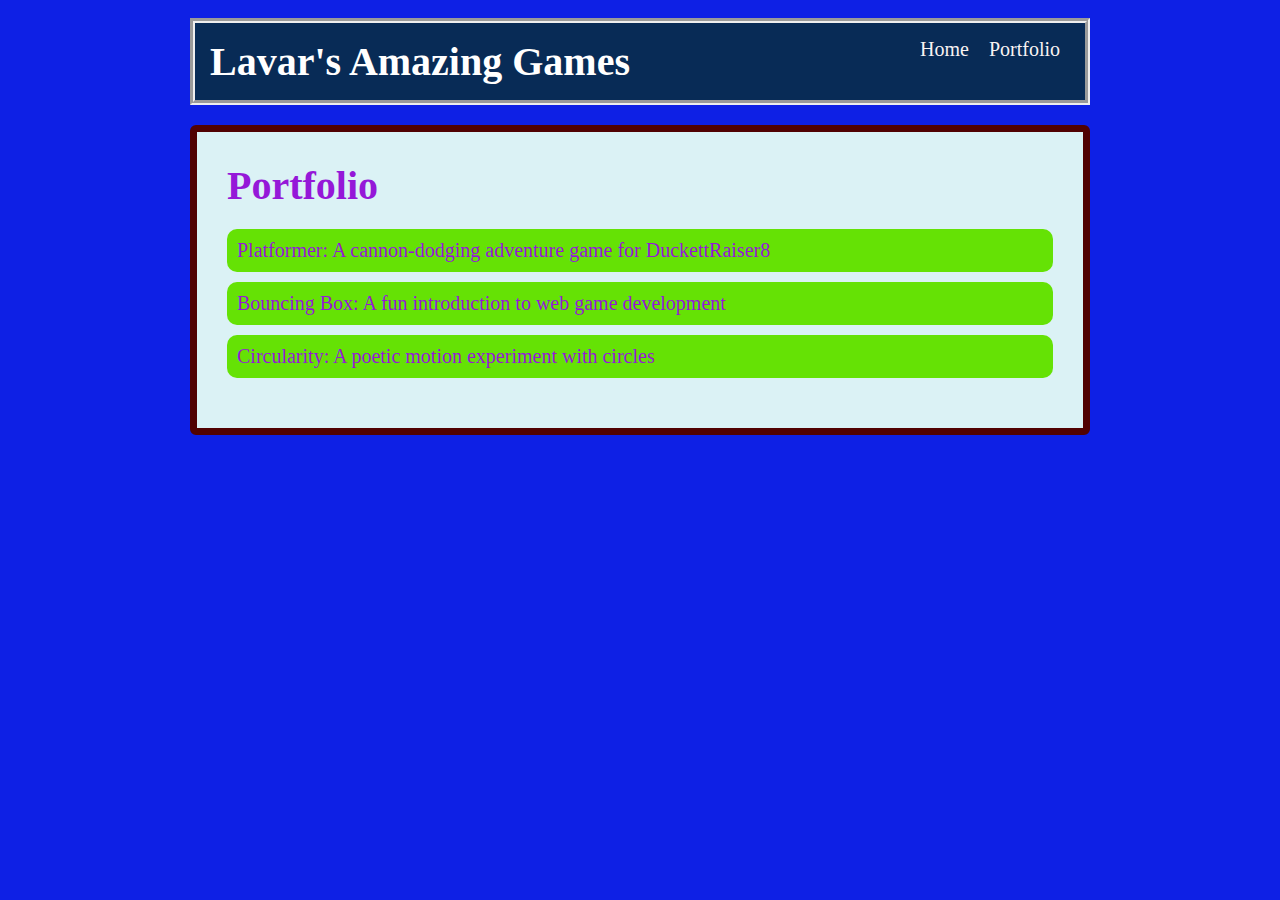
<file: portfolio.html>
<!DOCTYPE html>
<html>
  <head>
    <title> Lavar Duckett's Website </title>
    <link rel="stylesheet" href="style.css" />
  </head>

  <body>
    <!-- All content goes here -->
    <div id="all-contents">
      <nav>
        <h1> Lavar's Amazing Games </h1>
        <ul id="nav-ul">
            <li class="nav-li">
                <a href="index.html">Home</a>
            </li>
            <li class="nav-li">
                <a href="portfolio.html">Portfolio</a>
            </li>
        </ul>
      </nav>

      <main>
        <div class="content">
            <h1>Portfolio</h1>
            <ul id="portfolio">
                <li>
                    <a href="fsd-projects/platformer/">Platformer: A cannon-dodging adventure game for DuckettRaiser8</a>
                </li>
                <li>
                    <a href="fsd-projects/bouncing-box/">Bouncing Box: A fun introduction to web game development</a>
                </li>
                <li>
                    <a href="fsd-projects/circularity/">Circularity: A poetic motion experiment with circles</a>
                </li>
            </ul>
        </div>
      </main>
    </div>
  </body>
</html>
</file>
<file: style.css>
body {
    background: rgb(14, 32, 229);
    color: rgb(149, 24, 216);
    padding: 10px;
    font-family: 'Times New Roman', Times, serif;
    font-size: 20px;
}

#all-contents {
    max-width: 900px;
    margin: auto;
}

/* navigation menu */
nav {
    background: rgb(8, 43, 86);
    margin-bottom: 20px auto;
    display: flex;
    padding: 15px;
    border-style: groove;
    border-width: 5px;

}

h1 {
    display: flex;
    align-items: center;
    color: #ffffff;
    flex: 1;
    margin: 0;
}

#nav-ul {
    list-style-type: none;
    margin: 0;
    padding: 0;
    display: flex;
}

.nav-li {
    display: inline-block;
    padding: 0 10px;
}

a {
    text-decoration: none;
    color: #f8f3f3;
}

/* main container area beneath menu */
main {
    background: rgb(219, 242, 245);
    display: flex;
    margin-top: 20px;
    border: 7px solid rgb(81, 2, 2);
    border-radius: 6px;
    padding: 10px;
}

.sidebar {
    margin-right: 25px;
    padding: 10px;
}

.sidebar-img {
    width: 250px;
    height: 200px;
    border-style: solid;
    border-width: 4px;
    border-color: rgba(255, 255, 255, 0.577)


}

.content {
    flex: 1;
    padding: 20px;
}

/* interests section styles */
#interests {
    border: 4px rgb(255, 255, 255) solid;
    border-radius: 3px;
    padding: 8px;
    margin-top: 20px;
}

h2, h3 {
    margin: 0px;
}

/* Portfolio styles */
.content h1 {
  color: rgb(149, 24, 216);
  font-family:Georgia, 'Times New Roman', Times, serif;
}

#portfolio {
  list-style-type: none;
  padding-left: 0;
}

#portfolio li {
  background: #65e205;
  padding: 10px;
  border-radius: 10px;
  margin-bottom: 10px;
}

#portfolio li:hover {
  background: #6c5fcd;
}

#portfolio a {
  text-decoration: none;
  color: rgb(149, 24, 216);
}
</file>
